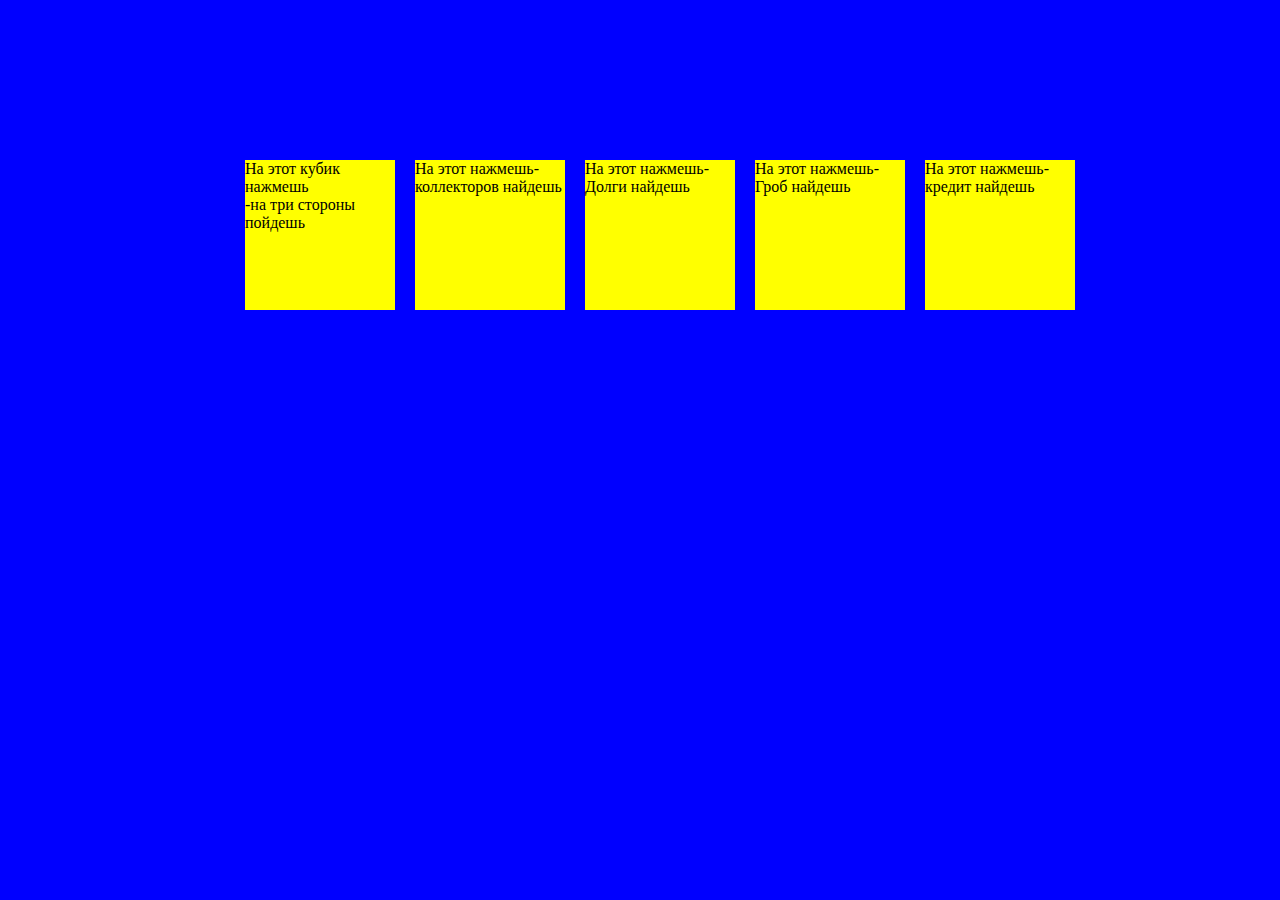
<file: inner/animation.html>
<!DOCTYPE html>
<html lang="en">
<head>
  <meta charset="UTF-8">
  <meta name="viewport" content="width=device-width, initial-scale=1.0">
  <meta http-equiv="X-UA-Compatible" content="ie=edge">
  <title>Document</title>
  <link rel="stylesheet" href="../css/animator.css">
</head>
<body>
<ul>
  <li>На этот кубик нажмешь<br>-на три стороны пойдешь</li>
  <li>На этот нажмешь-коллекторов найдешь</li>
  <li>На этот нажмешь-Долги найдешь</li>
  <li>На этот нажмешь-Гроб найдешь</li>
  <li>На этот нажмешь-кредит найдешь</li>
</ul>
</body>
</html>
</file>
<file: css/animator.css>
body{
  background: blue;
}
li{
  width: 150px;
  height: 150px;
  background: yellow;
  margin: 10px;
  list-style: none;
  animation: shake .7s linear alternate infinite;

}
@keyframes shake{
  100%{
  transform: translate(-30px);
}
}
ul{
display: flex;
justify-content: center;
margin-top: 150px;
}
</file>
